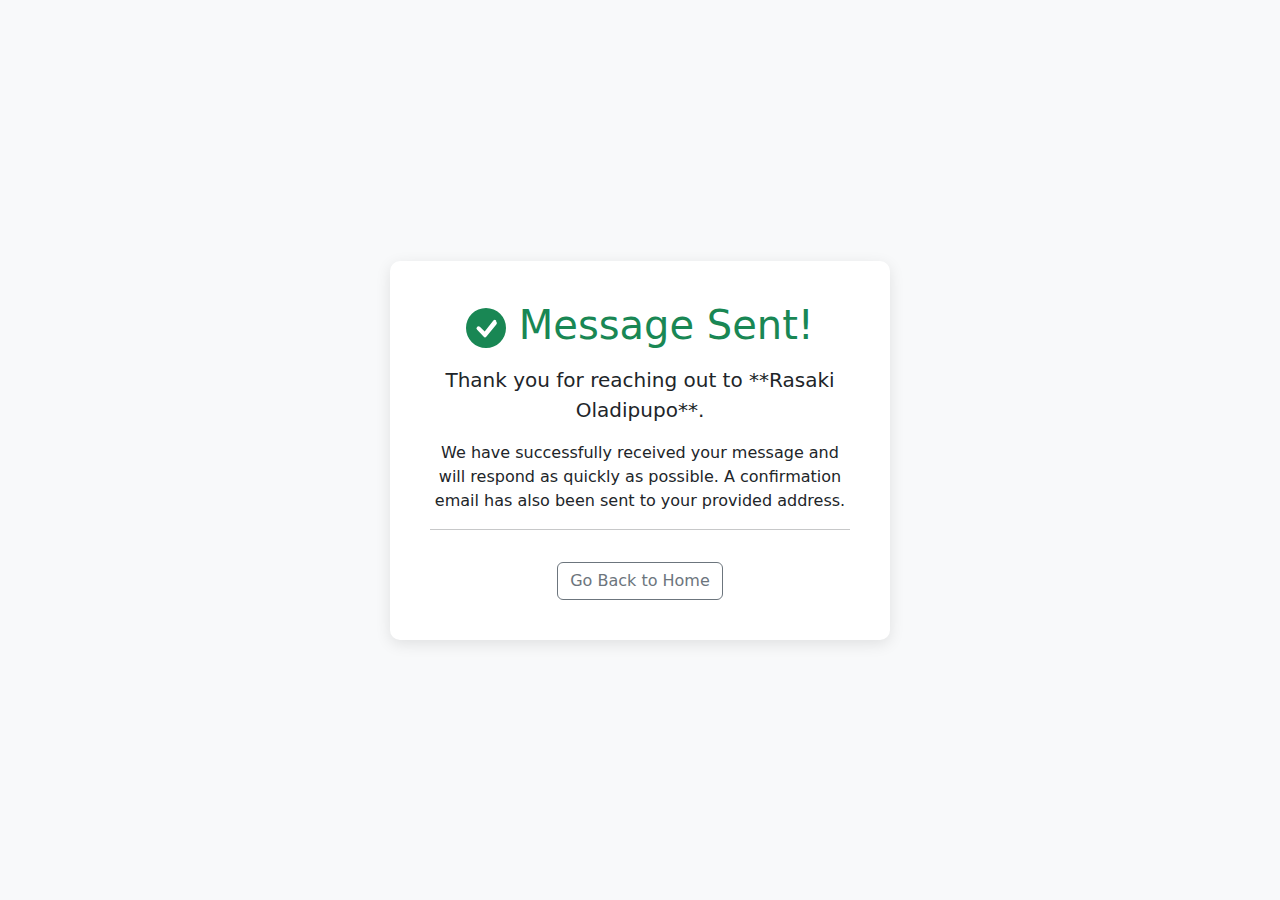
<file: thank.html>
<!DOCTYPE html>
<html lang="en">
<head>
    <meta charset="utf-8">
    <meta content="width=device-width, initial-scale=1.0" name="viewport">
    <meta charset="UTF-8">
    <meta name="viewport" content="width=device-width, initial-scale=1.0">
    <!-- SEO Meta Tags -->
  <meta name="title" content="Rasaki Oladipupo | Full Stack Web Developer, Graphics Designer & AI Innovator">
  <meta name="description" content="I'm Rasaki Oladipupo, a passionate Full Stack Developer, Graphics Designer, and AI Trading Model Builder. Explore my projects, skills, and creative journey.">
  <meta name="keywords" content="Rasaki Oladipupo, Full Stack Developer, Web Developer, Frontend, Backend, PHP, JavaScript, MySQL, AI Trading Bot, Portfolio, Graphics Designer">
  <meta name="author" content="Rasaki Oladipupo">
  <meta name="robots" content="index, follow">
  <meta name="language" content="English">
  
  <!-- Open Graph (Facebook, LinkedIn) -->
  <meta property="og:title" content="Rasaki Oladipupo | Full Stack Web Developer, Graphics Designer & AI Innovator">
  <meta property="og:description" content="Visit my professional portfolio — showcasing my skills in web development, AI trading systems, and graphics design.">
  <meta property="og:image" content="https://yourdomain.com/logo.png">
  <meta property="og:url" content="https://yourdomain.com/">
  <meta property="og:type" content="website">
  
  <!-- Twitter Card (for better link previews) -->
  <meta name="twitter:card" content="summary_large_image">
  <meta name="twitter:title" content="Rasaki Oladipupo | Full Stack Web Developer, Graphics Designer & AI Innovator">
  <meta name="twitter:description" content="Explore my web development, AI trading, and design projects.">
  <meta name="twitter:image" content="https://yourdomain.com/logo.png">
    <title>RASAKI PORTFOLIO</title>
    <meta content="" name="description">
    <meta content="" name="keywords">

    <meta charset="UTF-8">
    <meta name="viewport" content="width=device-width, initial-scale=1.0">
    <title>Thank You - Rasaki Oladipupo</title>
    <link href="https://cdn.jsdelivr.net/npm/bootstrap@5.3.3/dist/css/bootstrap.min.css" rel="stylesheet">
    <style>
        body {
            background-color: #f8f9fa; /* Light background */
            display: flex;
            justify-content: center;
            align-items: center;
            min-height: 100vh;
            margin: 0;
        }
        .container-box {
            background: #ffffff;
            padding: 40px;
            border-radius: 10px;
            box-shadow: 0 4px 15px rgba(0, 0, 0, 0.1);
            text-align: center;
            max-width: 500px;
        }
    </style>
</head>
<body>

<div class="container-box">
    <h1 class="mb-3 text-success">
        <svg xmlns="http://www.w3.org/2000/svg" width="40" height="40" fill="currentColor" class="bi bi-check-circle-fill" viewBox="0 0 16 16">
            <path d="M16 8A8 8 0 1 1 0 8a8 8 0 0 1 16 0m-3.97-3.03a.75.75 0 0 0-1.08.022L7.477 9.423 5.54 7.536a.75.75 0 0 0-1.077 1.162l2.55 2.724a.75.75 0 0 0 1.173-.044l3.94-4.794a.75.75 0 0 0-.02-1.08z"/>
        </svg>
        Message Sent!
    </h1>
    <p class="lead">Thank you for reaching out to **Rasaki Oladipupo**.</p>
    <p>We have successfully received your message and will respond as quickly as possible. A confirmation email has also been sent to your provided address.</p>
    <hr>
    <a href="index.html" class="btn btn-outline-secondary mt-3">Go Back to Home</a>
</div>

</body>
</html>
</file>
